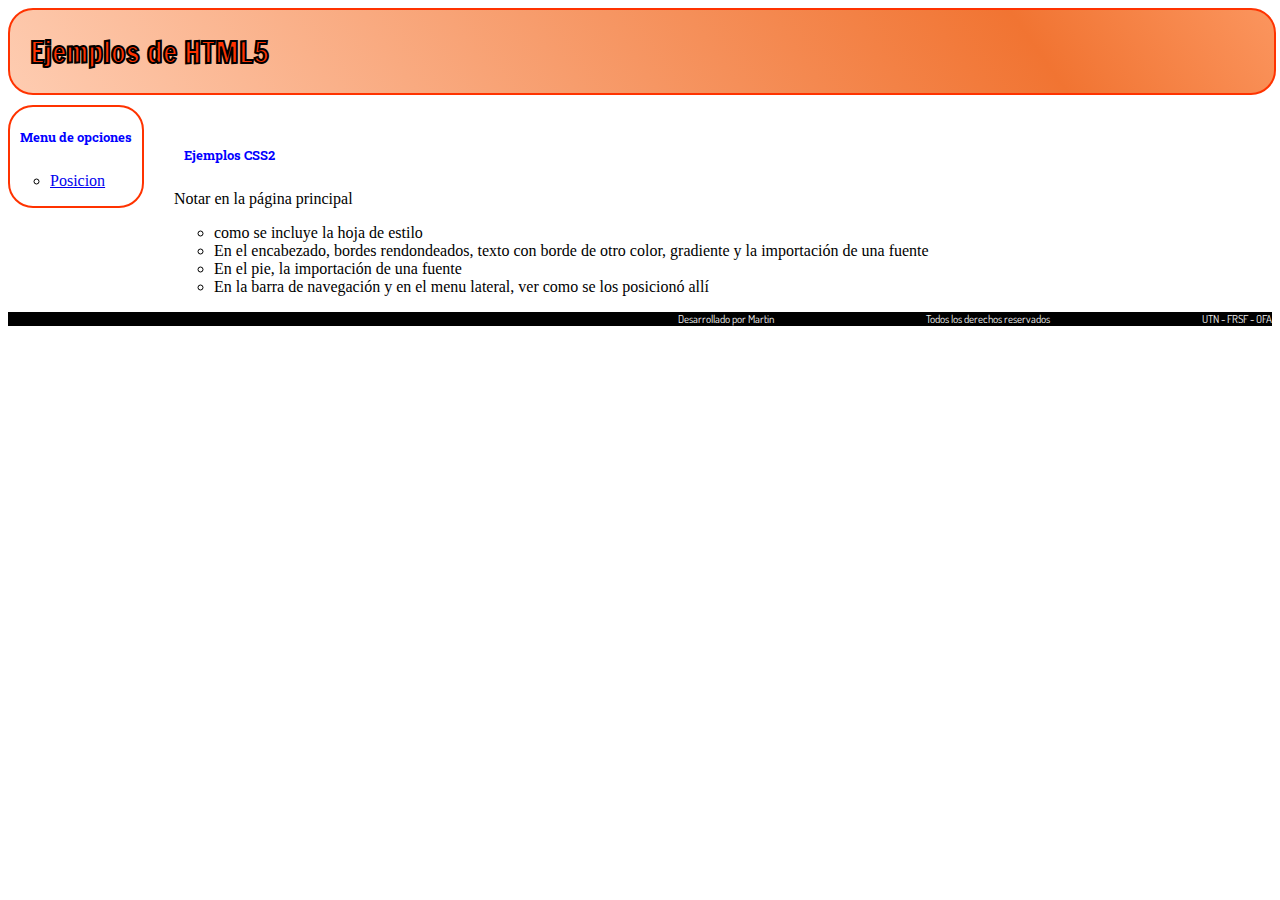
<file: index.html>
<!DOCTYPE html>
<html>
<head>
<meta charset="ISO-8859-1">
<title>Indice Ejemplos HTML5</title>
<link href="estilos.css"  rel="stylesheet" type="text/css" ></link> 
</head>
<body>
<header>
	<h1>Ejemplos de HTML5</h1>
</header>
<nav>
	<h2>Menu de opciones</h2>
	<ul>
		<li><a href="posicion.html">Posicion</a></li>	
	</ul>
</nav>
<section id="ejemplos">
<article>
	<h2>Ejemplos CSS2</h2>
	<p>Notar en la p&aacute;gina principal</p>
	<ul>
		<li> como se incluye la hoja de estilo </li>
		<li> En el encabezado, bordes rendondeados, texto con borde de otro color, gradiente y la importaci&oacute;n de una fuente </li>
		<li> En el pie, la importaci&oacute;n de una fuente</li>
		<li> En la barra de navegaci&oacute;n y en el menu lateral, ver como se los posicion&oacute all&iacute;</li>
	</ul>
</article>
</section>
<footer>
<span>Desarrollado por Martin</span>
<span>Todos los derechos reservados</span>
<span>UTN - FRSF - OFA</span>
</footer>
</body>
</html>
</file>
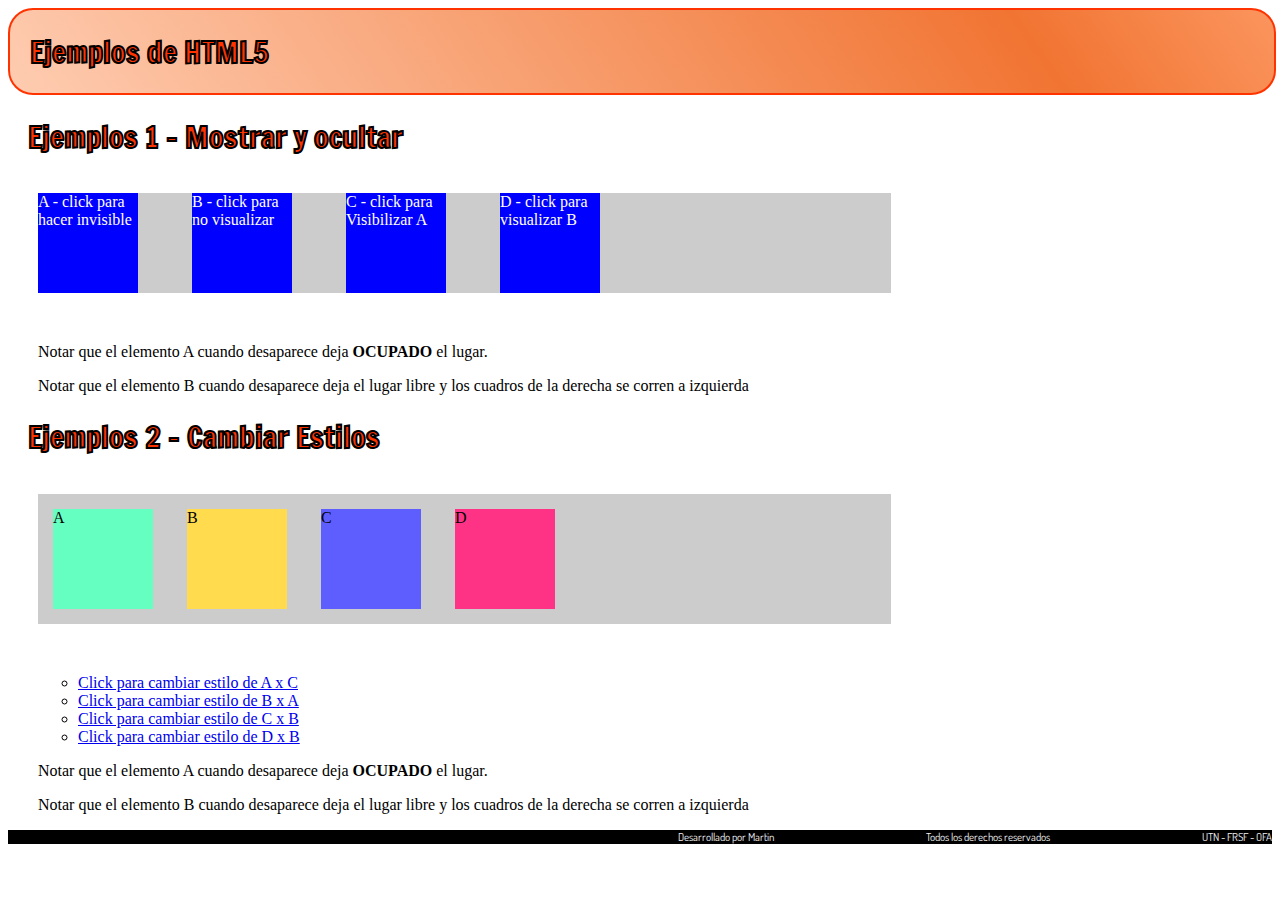
<file: javascript.html>
<!DOCTYPE html>
<html>
<head>
<meta charset="ISO-8859-1">
<title>Indice Ejemplos HTML5</title>
<link href="estilos.css"  rel="stylesheet" type="text/css" ></link> 
<script type="text/javascript" src="funciones.js"></script>
</head>
<body>
<header>
	<h1>Ejemplos de HTML5</h1>
</header>
<section id="ejemplos">
		<h1>Ejemplos 1 - Mostrar y ocultar</h1>
		<article>	
			<div class="cuadro">
				<span class="cuadrosTexto" id="cuadroA" onclick="invisible(this)" >A - click para hacer invisible</span>
				<span class="cuadrosTexto" id="cuadroB" onclick="ocultar(this)">B - click para no visualizar</span>
				<span class="cuadrosTexto" id="cuadroC" onclick="visible('cuadroA')">C - click para Visibilizar A</span>
				<span class="cuadrosTexto" id="cuadroD" onclick="mostrar('cuadroB')">D - click para 	visualizar B</span>
			</div>
			<p>Notar que el elemento A cuando desaparece deja <strong>OCUPADO</strong> el lugar.</p>
			<p>Notar que el elemento B cuando desaparece deja el lugar libre y los cuadros de la derecha se corren a izquierda</p>
		</article>
		<h1>Ejemplos 2 - Cambiar Estilos</h1>
		<article>	
			<div class="cuadro">
				<span class="clase1" id="cuadroA1">A</span>
				<span class="clase2" id="cuadroB1" >B</span>
				<span class="clase3" id="cuadroC1" >C</span>
				<span class="clase4" id="cuadroD1" >D</span>
			</div>
			<ul>
				<li><a href="#" onclick="cambiarEstilo('cuadroA1','cuadroC1')" >Click para cambiar estilo de A x C</a></li>
				<li><a href="#" onclick="cambiarEstilo('cuadroB1','cuadroA1')">Click para cambiar estilo de B x A </a></li>
				<li><a href="#" onclick="cambiarEstilo('cuadroC1','cuadroA1')">Click para cambiar estilo de C x B</a></li>
				<li><a href="#" onclick="cambiarEstilo('cuadroD1','cuadroB1')">Click para cambiar estilo de D x B</a></li>
			</ul>
			<p>Notar que el elemento A cuando desaparece deja <strong>OCUPADO</strong> el lugar.</p>
			<p>Notar que el elemento B cuando desaparece deja el lugar libre y los cuadros de la derecha se corren a izquierda</p>
		</article>
	</section>
	
<footer>
<span>Desarrollado por Martin</span>
<span>Todos los derechos reservados</span>
<span>UTN - FRSF - OFA</span>
</footer>
</body>
</html>
</file>
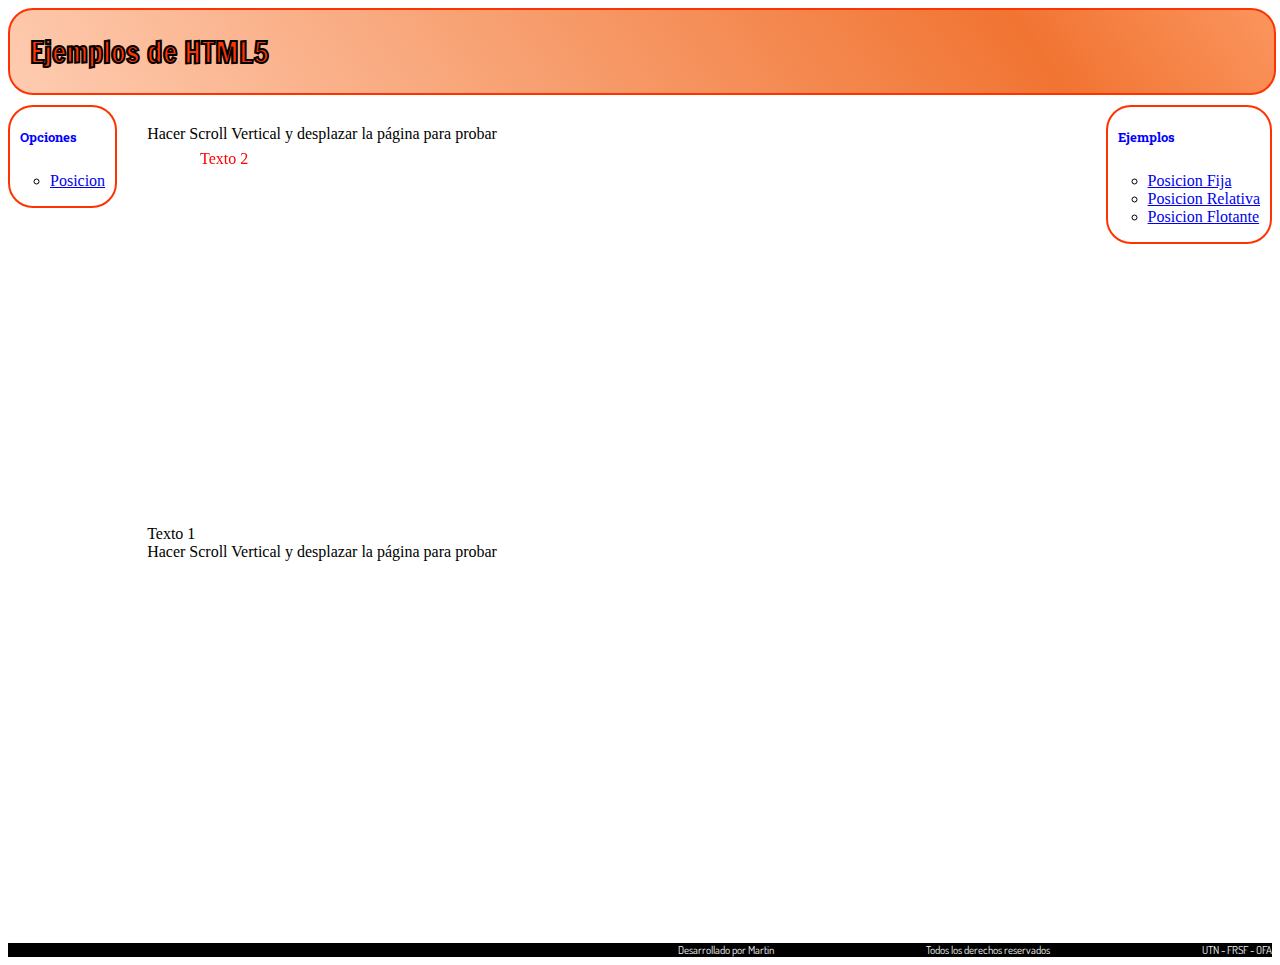
<file: posicion-fija.html>
<!DOCTYPE html>
<html>
<head>
<meta charset="ISO-8859-1">
<title>Indice Ejemplos HTML5</title>
<link href="estilos.css" rel="stylesheet" type="text/css"></link>
</head>
<body>
	<header>
		<h1>Ejemplos de HTML5</h1>
	</header>
	<nav>
		<h2>Opciones</h2>
		<ul>
			<li><a href="posicion.html">Posicion</a></li>
		</ul>
	</nav>
	<aside>
		<h2>Ejemplos</h2>
		<ul>
			<li><a href="posicion-fija.html">Posicion Fija</a></li>
			<li><a href="posicion-relativa.html">Posicion Relativa</a></li>
			<li><a href="posicion-flotante.html">Posicion Flotante</a></li>		
		</ul>
	</aside>
	<section id="ejemplos">
		<article>	
			<div class="divAlto">Hacer Scroll Vertical y desplazar la p�gina para probar</div>
			<span>Texto 1</span> 
			<span class="pos_fixed">Texto 2</span>
			<div class="divAlto">Hacer Scroll Vertical y desplazar la p�gina para probar</div>
		</article>
	</section>
	<footer>
		<span>Desarrollado por Martin</span> <span>Todos los derechos
			reservados</span> <span>UTN - FRSF - OFA</span>
	</footer>
</body>
</html>
</file>
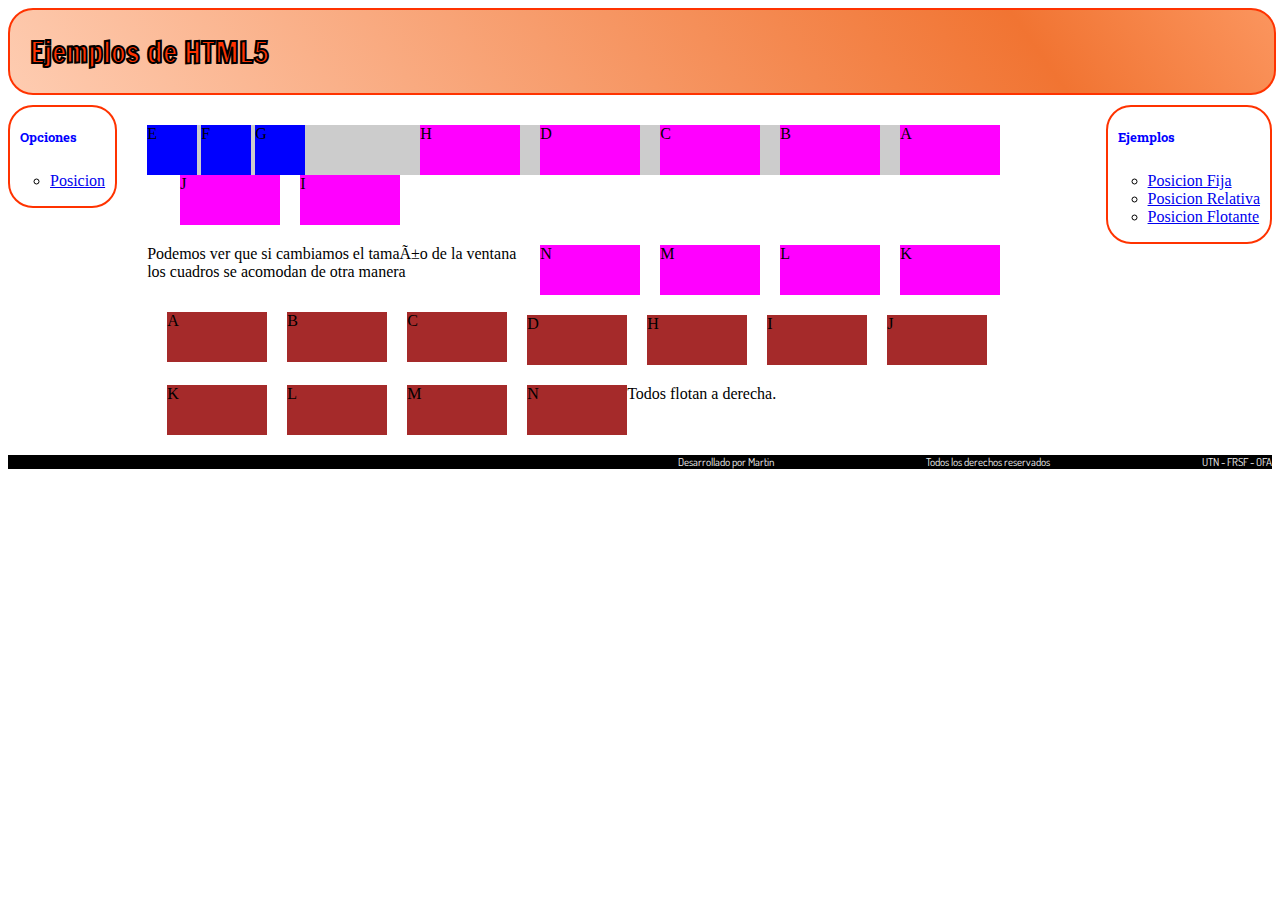
<file: posicion-flotante.html>
<!DOCTYPE html>
<html>
<head>
<meta charset="ISO-8859-1">
<title>Indice Ejemplos HTML5</title>
<link href="estilos.css" rel="stylesheet" type="text/css"></link>
</head>
<body>
	<header>
		<h1>Ejemplos de HTML5</h1>
	</header>
	<nav>
		<h2>Opciones</h2>
		<ul>
			<li><a href="posicion.html">Posicion</a></li>
		</ul>
	</nav>
	<aside>
		<h2>Ejemplos</h2>
		<ul>
			<li><a href="posicion-fija.html">Posicion Fija</a></li>
			<li><a href="posicion-relativa.html">Posicion Relativa</a></li>
			<li><a href="posicion-flotante.html">Posicion Flotante</a></li>		
		</ul>
	</aside>
	<section id="ejemplos">
		<article>	
			<div class="cuadro">
				<span class="flotante">A</span>
				<span class="flotante">B</span>
				<span class="flotante">C</span>
				<span class="flotante">D</span>
				<span class="comun">E</span>
				<span class="comun">F</span>
				<span class="comun">G</span>
				<span class="flotante">H</span>
				<span class="flotante">I</span>
				<span class="flotante">J</span>
				<span class="flotante">K</span>
				<span class="flotante">L</span>
				<span class="flotante">M</span>
				<span class="flotante">N</span>

			</div>
			<p>Podemos ver que si cambiamos el tamaño de la ventana los cuadros se acomodan de otra manera</p>
		</article>
		<article>	
			<div class="cuadro">
				<span class="flotante-izq">A</span>
				<span class="flotante-izq">B</span>
				<span class="flotante-izq">C</span>
				<span class="flotante-izq">D</span>
				<span class="flotante-izq">H</span>
				<span class="flotante-izq">I</span>
				<span class="flotante-izq">J</span>
				<span class="flotante-izq">K</span>
				<span class="flotante-izq">L</span>
				<span class="flotante-izq">M</span>
				<span class="flotante-izq">N</span>

			</div>
			<p>Todos flotan a derecha.</p>
		</article>
	</section>
	<footer>
		<span>Desarrollado por Martin</span> <span>Todos los derechos
			reservados</span> <span>UTN - FRSF - OFA</span>
	</footer>
</body>
</html>
</file>
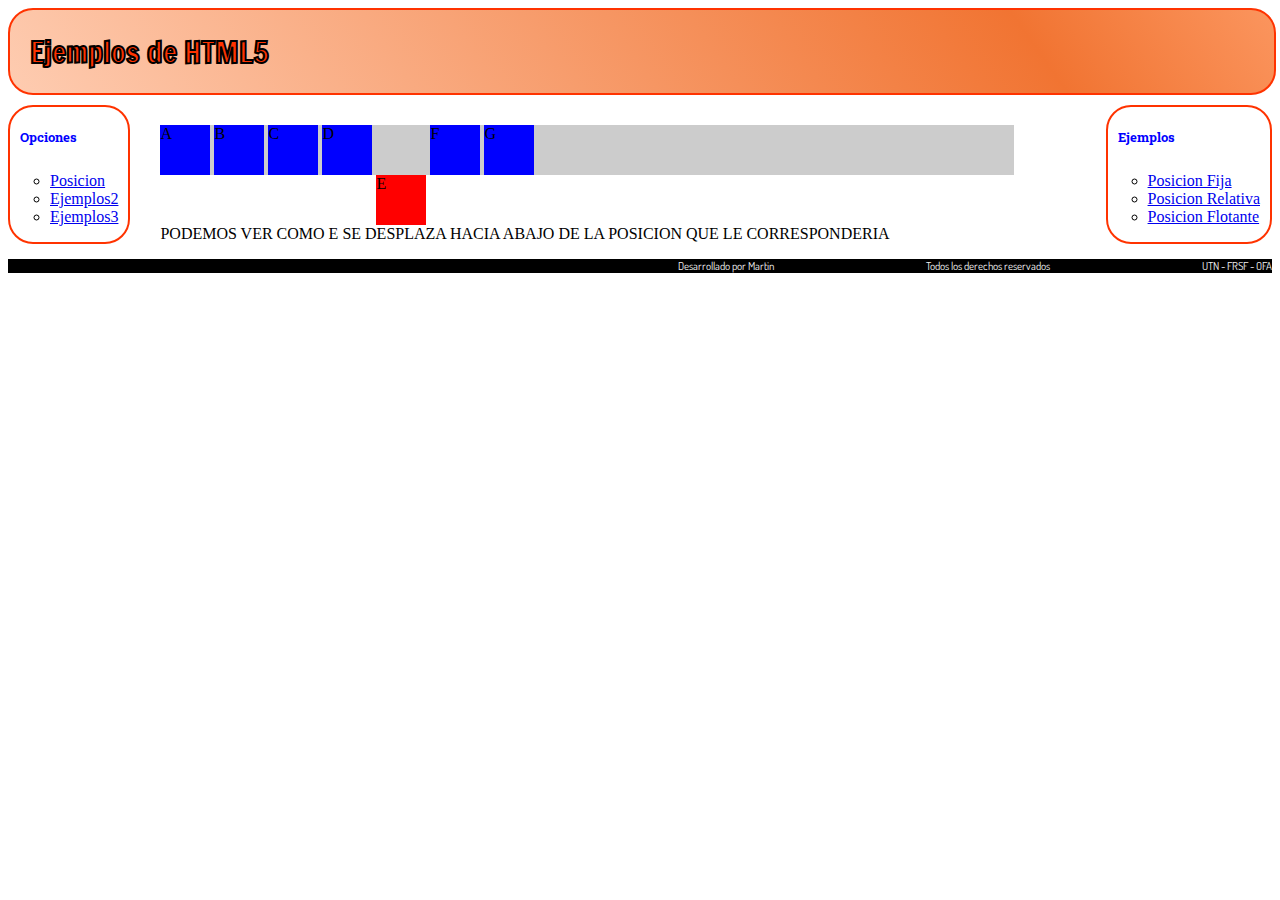
<file: posicion-relativa.html>
<!DOCTYPE html>
<html>
<head>
<meta charset="ISO-8859-1">
<title>Indice Ejemplos HTML5</title>
<link href="estilos.css" rel="stylesheet" type="text/css"></link>
</head>
<body>
	<header>
		<h1>Ejemplos de HTML5</h1>
	</header>
	<nav>
		<h2>Opciones</h2>
		<ul>
			<li><a href="posicion.html">Posicion</a></li>
			<li><a href="#">Ejemplos2</a></li>
			<li><a href="#">Ejemplos3</a></li>
		</ul>
	</nav>
	<aside>
		<h2>Ejemplos</h2>
		<ul>
			<li><a href="posicion-fija.html">Posicion Fija</a></li>
			<li><a href="posicion-relativa.html">Posicion Relativa</a></li>
			<li><a href="posicion-flotante.html">Posicion Flotante</a></li>		
		</ul>
	</aside>
	<section id="ejemplos">
		<article>	
			<div class="cuadro">
				<span class="comun">A</span>
				<span class="comun">B</span>
				<span class="comun">C</span>
				<span class="comun">D</span>
				<span class="pos_relativa">E</span>
				<span class="comun">F</span>
				<span class="comun">G</span>
			</div>
			<p>PODEMOS VER COMO E SE DESPLAZA HACIA ABAJO DE LA POSICION QUE LE CORRESPONDERIA</p>
		</article>
	</section>
	<footer>
		<span>Desarrollado por Martin</span> <span>Todos los derechos
			reservados</span> <span>UTN - FRSF - OFA</span>
	</footer>
</body>
</html>
</file>
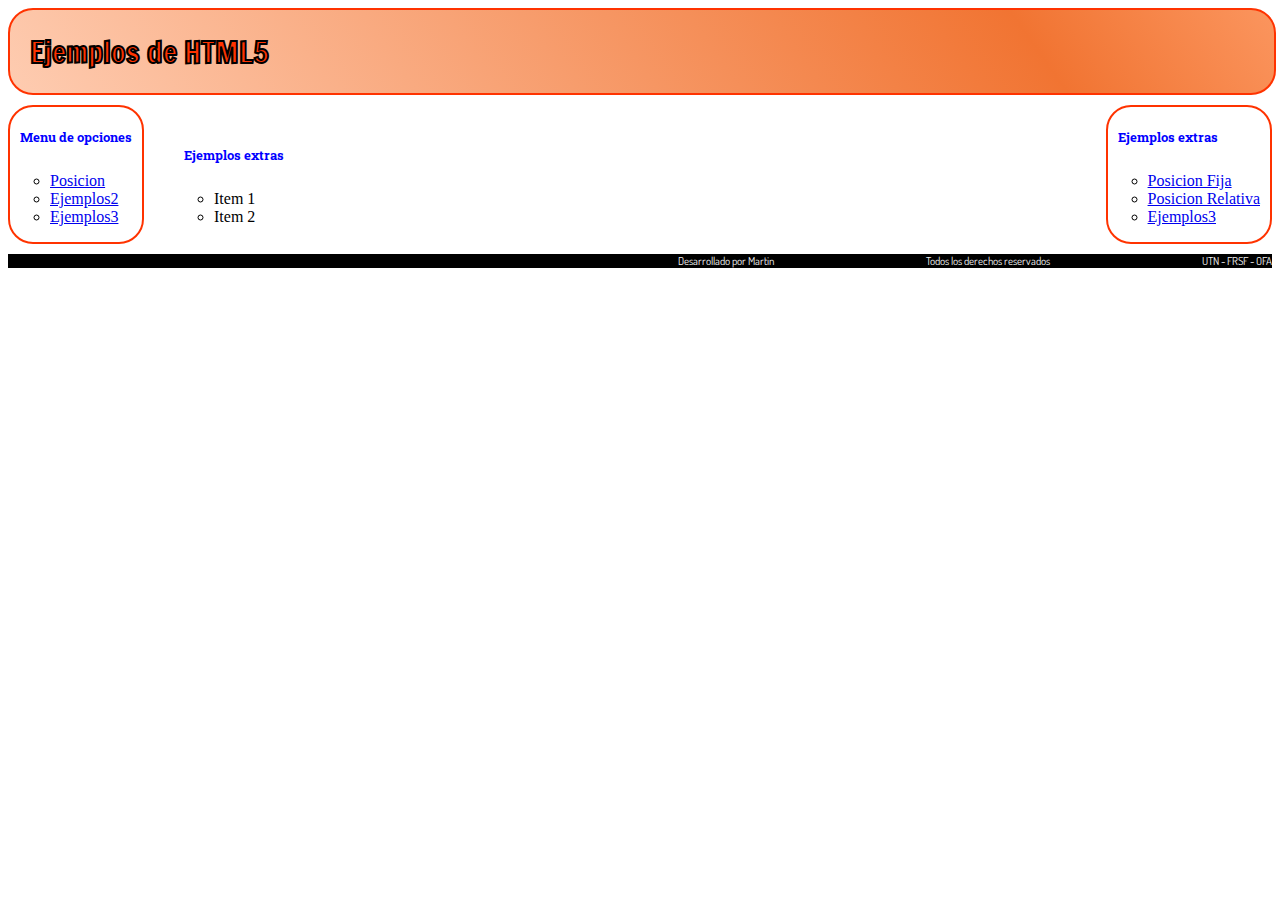
<file: posicion.html>
<!DOCTYPE html>
<html>
<head>
<meta charset="ISO-8859-1">
<title>Indice Ejemplos HTML5</title>
<link href="estilos.css"  rel="stylesheet" type="text/css" ></link> 
</head>
<body>
<header>
	<h1>Ejemplos de HTML5</h1>
</header>
<nav>
	<h2>Menu de opciones</h2>
	<ul>
		<li><a href="posicion.html">Posicion</a></li>
		<li><a href="#">Ejemplos2</a></li>
		<li><a href="#">Ejemplos3</a></li>		
	</ul>
</nav>
<aside>
		<h2>Ejemplos extras</h2>
	<ul>
		<li><a href="posicion-fija.html">Posicion Fija</a></li>
		<li><a href="posicion-relativa.html">Posicion Relativa</a></li>
		<li><a href="#">Ejemplos3</a></li>		
	</ul>
</aside>
<section id="ejemplos">
<article>
	<h2>Ejemplos extras</h2>
	<ul>
		<li>Item 1</li>
		<li>Item 2</li>
	</ul>
</article>
</section>
<footer>
<span>Desarrollado por Martin</span>
<span>Todos los derechos reservados</span>
<span>UTN - FRSF - OFA</span>
</footer>
</body>
</html>
</file>
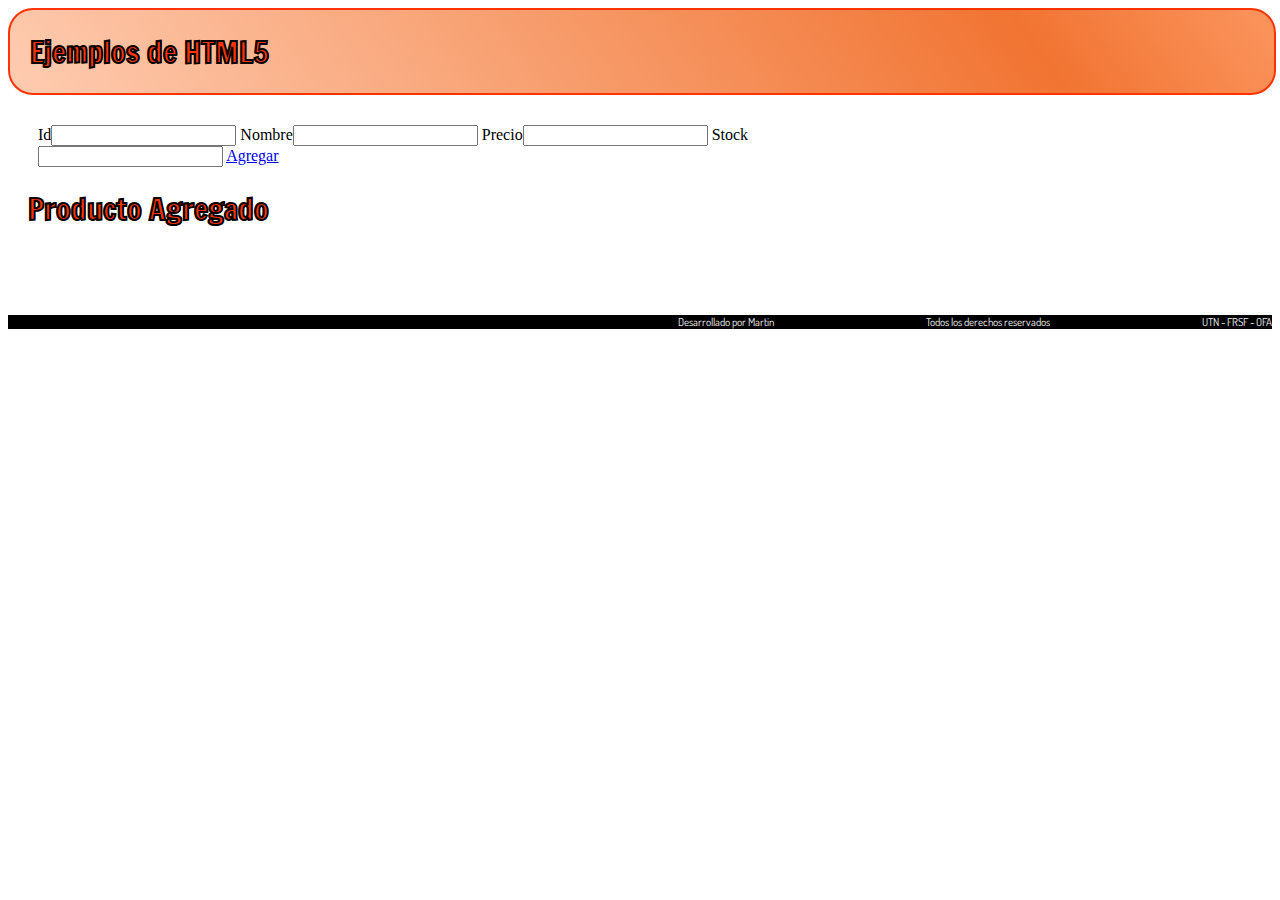
<file: productos.html>
<!DOCTYPE html>
<html>
<head>
<meta charset="ISO-8859-1">
<title>Indice Ejemplos HTML5</title>
<link href="estilos.css"  rel="stylesheet" type="text/css" ></link> 
<script type="text/javascript" src="objetos.js"></script>
</head>
<body>
<header>
	<h1>Ejemplos de HTML5</h1>
</header>
<section>
		<article>
			<div>
				Id<input type="text" id="idProd"/>
				Nombre<input type="text" id="nombreProd"/>
				Precio<input type="text" id="precioProd"/>
				Stock<input type="text" id="stockProd"/>
				<a href="#" onclick="agregarProducto()">Agregar</a>
			</div>		
		</article>
</section>
<section id="ejemplos">
		<h1>Producto Agregado</h1>
		<article>	
			<div class="cuadro">
				<ul id="listaProductos">					
				</ul>
			</div>
		</article>
	</section>
	
<footer>
<span>Desarrollado por Martin</span>
<span>Todos los derechos reservados</span>
<span>UTN - FRSF - OFA</span>
</footer>
</body>
</html>
</file>
<file: estilos.css>
@CHARSET "ISO-8859-1";

/* importo una fuente de google para el titulo */
@import url(http://fonts.googleapis.com/css?family=Francois+One);
@import url(http://fonts.googleapis.com/css?family=Dosis:200);
@import url(http://fonts.googleapis.com/css?family=Roboto+Slab:100);

header{
	width: 100%;
	/* FONDO CON GRADIENTE */
	background: #feccb1; /* Old browsers */
	background: -moz-linear-gradient(45deg,  #feccb1 0%, #f17432 80%, #fb955e 100%); /* FF3.6+ */
	background: -webkit-gradient(linear, left bottom, right top, color-stop(0%,#feccb1), color-stop(80%,#f17432), color-stop(100%,#fb955e)); /* Chrome,Safari4+ */
	background: -webkit-linear-gradient(45deg,  #feccb1 0%,#f17432 80%,#fb955e 100%); /* Chrome10+,Safari5.1+ */
	background: -o-linear-gradient(45deg,  #feccb1 0%,#f17432 80%,#fb955e 100%); /* Opera 11.10+ */
	background: -ms-linear-gradient(45deg,  #feccb1 0%,#f17432 80%,#fb955e 100%); /* IE10+ */
	background: linear-gradient(415deg,  #feccb1 0%,#f17432 80%,#fb955e 100%); /* W3C */
	/* borde redondead */
	border: 2px solid;
	border-color: #FF3300;
    border-radius: 25px;
}

aside { 
	float:right; 
	border: 2px solid;
	border-color: #FF3300;
    border-radius: 25px;	
	margin: 10px 0px 10px 0px; /*top right bottom left*/
}

nav { 
	float:left; 
	border: 2px solid;
	border-color: #FF3300;
    border-radius: 25px;	
	margin: 10px 0px 10px 0px;
}

section { 
	float:left;	
	width: 75%;	
}

section > article{
	padding-left: 15px;
	padding-top: 15px;
	margin-left: 15px;
	margin-top: 15px;
	width: 90%;	
}

footer{
	background-color: #000000;
	color: #F2F2F2;
	font-size: 11px;
	font-family: 'Dosis', sans-serif;
	clear:both;
	text-align: right;
}

footer > span{
	padding-left: 150px;
}

h1{
	color: #FF3300;
	font-size: 30px;	
	font-family: 'Francois One', sans-serif;
	/* BORDE DE LA LETRA ROJO*/
	-webkit-text-stroke-width: 1px;
    -webkit-text-stroke-color: #000000;
	padding-left: 20px;
}

h2 {
	color:#0000FF;	
	font-size: 13px;
	font-weight:bold;	
	font-family: 'Roboto Slab', serif;
	padding: 10px;
}

ul {
    list-style-type: circle;
}

li {
	padding-right: 10px;
}


/*sirven param mostrar ejemplos de posiciones fijas*/
.divAlto {
	height: 400px;
}

div.cuadro{
	width: 100%;
	background-color: #CCCCCC;
	margin-bottom: 50px;
}
span.comun {
	width: 50px;
	height: 50px;
	background-color: #0000FF;
	display: inline-block;
}

span.pos_fixed {
    position: fixed;
    top: 150px;
    left: 200px;
    color: red;
	display: inline-block;
}

span.pos_relativa{
	width: 50px;
	height: 50px;
	position: relative;
	top: 50px;
	background-color: #FF0000;
	display: inline-block;
}

span.flotante{
	width: 100px;
	height: 50px;
	float: right;
	background-color: magenta;
	display: inline-block;
	margin-left:20px;
	margin-bottom:20px;
}

span.flotante-izq{
	width: 100px;
	height: 50px;
	float: left;
	background-color: brown;
	display: inline-block;
	margin-left:20px;
	margin-bottom:20px;
}


span.cuadrosTexto {
	width: 100px;
	height: 100px;
	color: #FFFFFF;
	background-color: #0000FF;
	display: inline-block;
	cursor: pointer;
	margin-right: 50px;
}


.clase1 {
	width: 100px;
	height: 100px;
	color: #000000;
	background-color: #66FFC2;
	display: inline-block;
	margin: 15px;
}

.clase2 {
	width: 100px;
	height: 100px;
	color: #000000;
	background-color: #FFDB4D;
	display: inline-block;
	margin: 15px;
}

.clase3 {
	width: 100px;
	height: 100px;
	color: #000000;
	background-color: #5E5EFF;
	display: inline-block;
	margin: 15px;
}

.clase4 {
	width: 100px;
	height: 100px;
	color: #000000;
	background-color: #FF3385;
	display: inline-block;
	margin: 15px;
}
</file>
